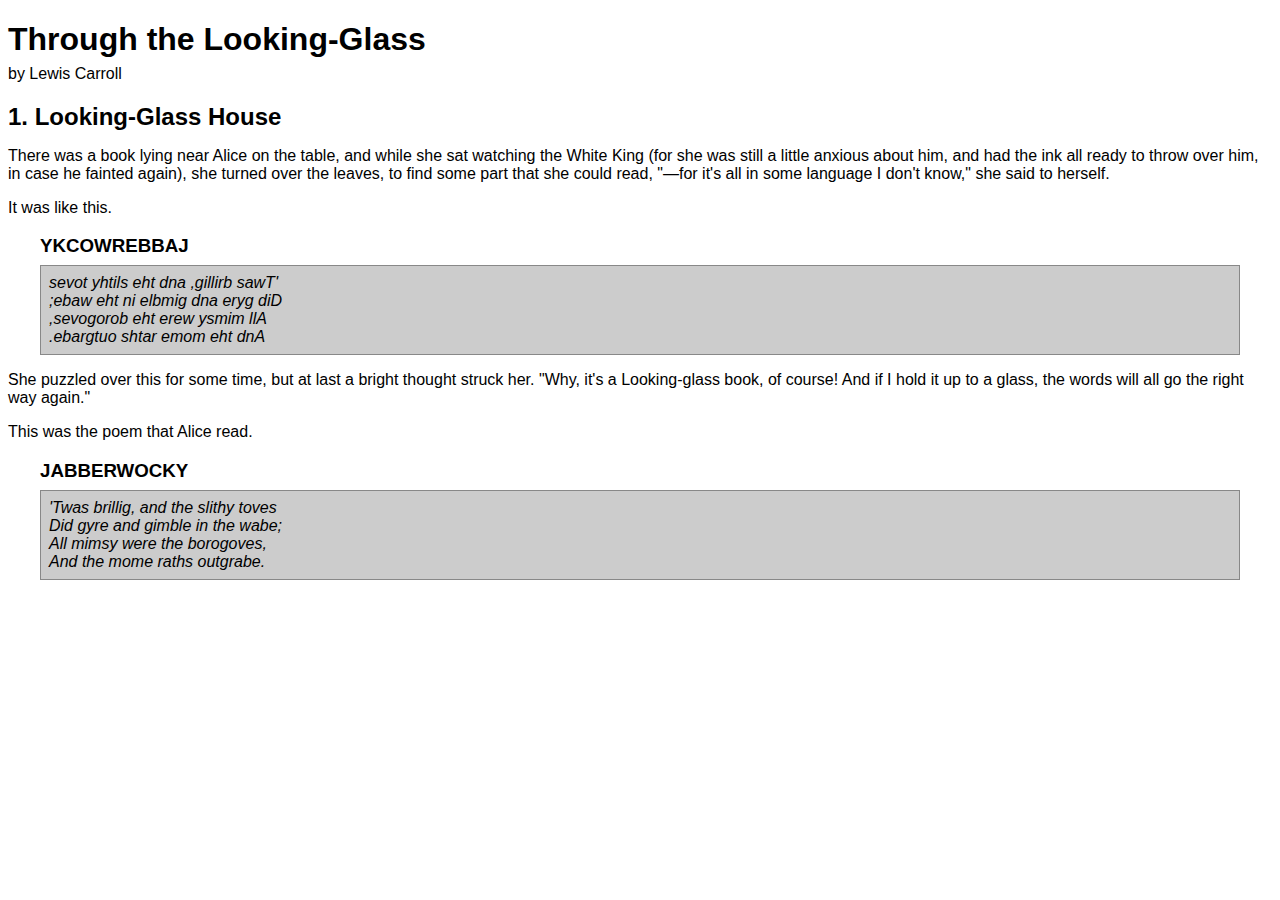
<file: public_html/ch01.html>
<!DOCTYPE html>
<html>
    <head>
        <meta charset="UTF-8">
        <meta name="viewport" content="width=device-width">
        <title>Through the Looking-Glass</title>
        <link rel="stylesheet" href="styles/01.css">
        <script src="scripts/jquery-1.10.2.js"></script>
        <script src="scripts/01.js"></script>
    </head>
    <body>
        <h1>Through the Looking-Glass</h1>
        <div class="author">by Lewis Carroll</div>
        
        <div class="chapter" id="chapter-1">
            <h2 class="chapter-title">1. Looking-Glass House</h2>
            <p>There was a book lying near Alice on the table,
                and while she sat watching the White King (for she
                was still a little anxious about him, and had the
                ink all ready to throw over him, in case he fainted
                again), she turned over the leaves, to find some
                part that she could read, <span class="spoken">
                "&mdash;for it's all in some language I don't know,"
                </span> she said to herself.</p>
            <p>It was like this.</p>
            <div class="poem">
                <h3 class="poem-title">YKCOWREBBAJ</h3>
                <div class="poem-stanza">
                    <div>sevot yhtils eht dna ,gillirb sawT'</div>
                    <div>;ebaw eht ni elbmig dna eryg diD</div>
                    <div>,sevogorob eht erew ysmim llA</div>
                    <div>.ebargtuo shtar emom eht dnA</div>
                </div>
            </div>
            <p>She puzzled over this for some time, but at last
            a bright thought struck her.<span class="spoken">
            "Why, it's a Looking-glass book, of course! And if
            I hold it up to a glass, the words will all go the
            right way again."</span></p>
            <p>This was the poem that Alice read.</p>
            <div class="poem">
                <h3 class="poem-title">JABBERWOCKY</h3>
                <div class="poem-stanza">
                    <div>'Twas brillig, and the slithy toves</div>
                    <div>Did gyre and gimble in the wabe;</div>
                    <div>All mimsy were the borogoves,</div>
                    <div>And the mome raths outgrabe.</div>
                </div>
            </div>
        </div>
    </body>
</html>
</file>
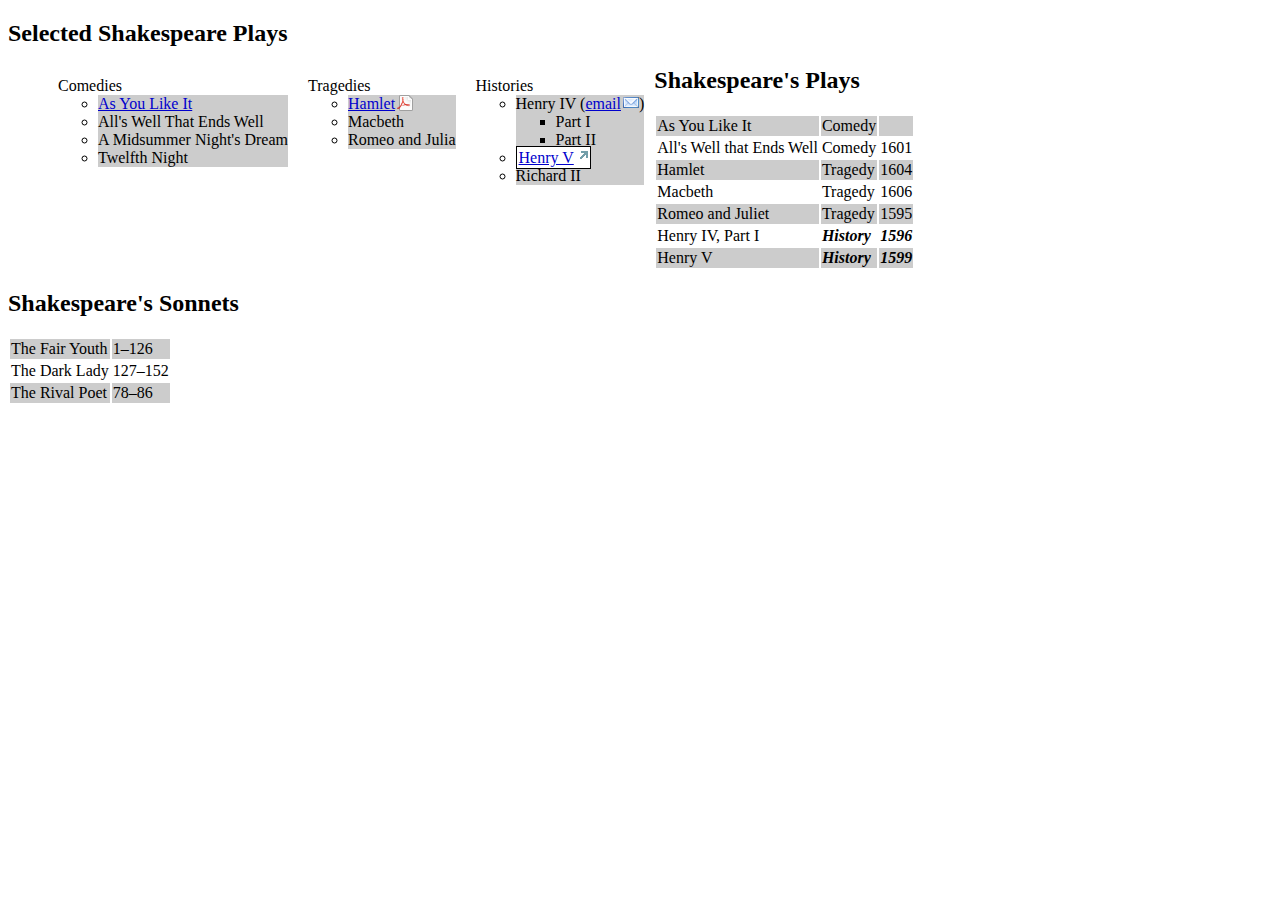
<file: public_html/ch02.html>
<!DOCTYPE html>
<html lang="en">
    <head>
        <title>Selected Shakespeare Plays</title>
        <meta charset="UTF-8">
        <link rel="stylesheet" href="styles/02.css" type="text/css" />
        <script src="scripts/jquery-1.10.2.js"></script>
        <script src="scripts/02.js"></script>
    </head>
    <body>
        <div id="container">
            <h2>Selected Shakespeare Plays</h2>
            <ul id="selected-plays">
                <li>Comedies
                    <ul>
                        <li><a href="/asyoulikeit/">As You Like It</a></li>
                        <li>All's Well That Ends Well</li>
                        <li>A Midsummer Night's Dream</li>
                        <li>Twelfth Night</li>
                    </ul>
                </li>
                <li>Tragedies
                    <ul>
                        <li><a href="hamlet.pdf">Hamlet</a></li>
                        <li>Macbeth</li>
                        <li>Romeo and Julia</li>
                    </ul>
                </li>
                <li>Histories
                    <ul>
                        <li>Henry IV (<a href="mailto:henryiv@king.co.uk">email</a>)
                            <ul>
                                <li>Part I</li>
                                <li>Part II</li>
                            </ul>
                        </li>
                        <li><a href="http://www.shakespeare.co.uk/henryv.htm">Henry V</a></li>
                        <li>Richard II</li>
                    </ul>
                </li>
            </ul>

            <h2>Shakespeare's Plays</h2>
            <table>
                <tr>
                    <td>As You Like It</td>
                    <td>Comedy</td>
                    <td></td>
                </tr>
                <tr>
                    <td>All's Well that Ends Well</td>
                    <td>Comedy</td>
                    <td>1601</td>
                </tr>
                <tr>
                    <td>Hamlet</td>
                    <td>Tragedy</td>
                    <td>1604</td>
                </tr>
                <tr>
                    <td>Macbeth</td>
                    <td>Tragedy</td>
                    <td>1606</td>
                </tr>
                <tr>
                    <td>Romeo and Juliet</td>
                    <td>Tragedy</td>
                    <td>1595</td>
                </tr>
                <tr>
                    <td>Henry IV, Part I</td>
                    <td>History</td>
                    <td>1596</td>
                </tr>
                <tr>
                    <td>Henry V</td>
                    <td>History</td>
                    <td>1599</td>
                </tr>
            </table>

            <h2>Shakespeare's Sonnets</h2>
            <table>
                <tr>
                    <td>The Fair Youth</td>
                    <td>1–126</td>
                </tr>
                <tr>
                    <td>The Dark Lady</td>
                    <td>127–152</td>
                </tr>
                <tr>
                    <td>The Rival Poet</td>
                    <td>78–86</td>
                </tr>
            </table>            
        </div>
    </body>
</html>
</file>
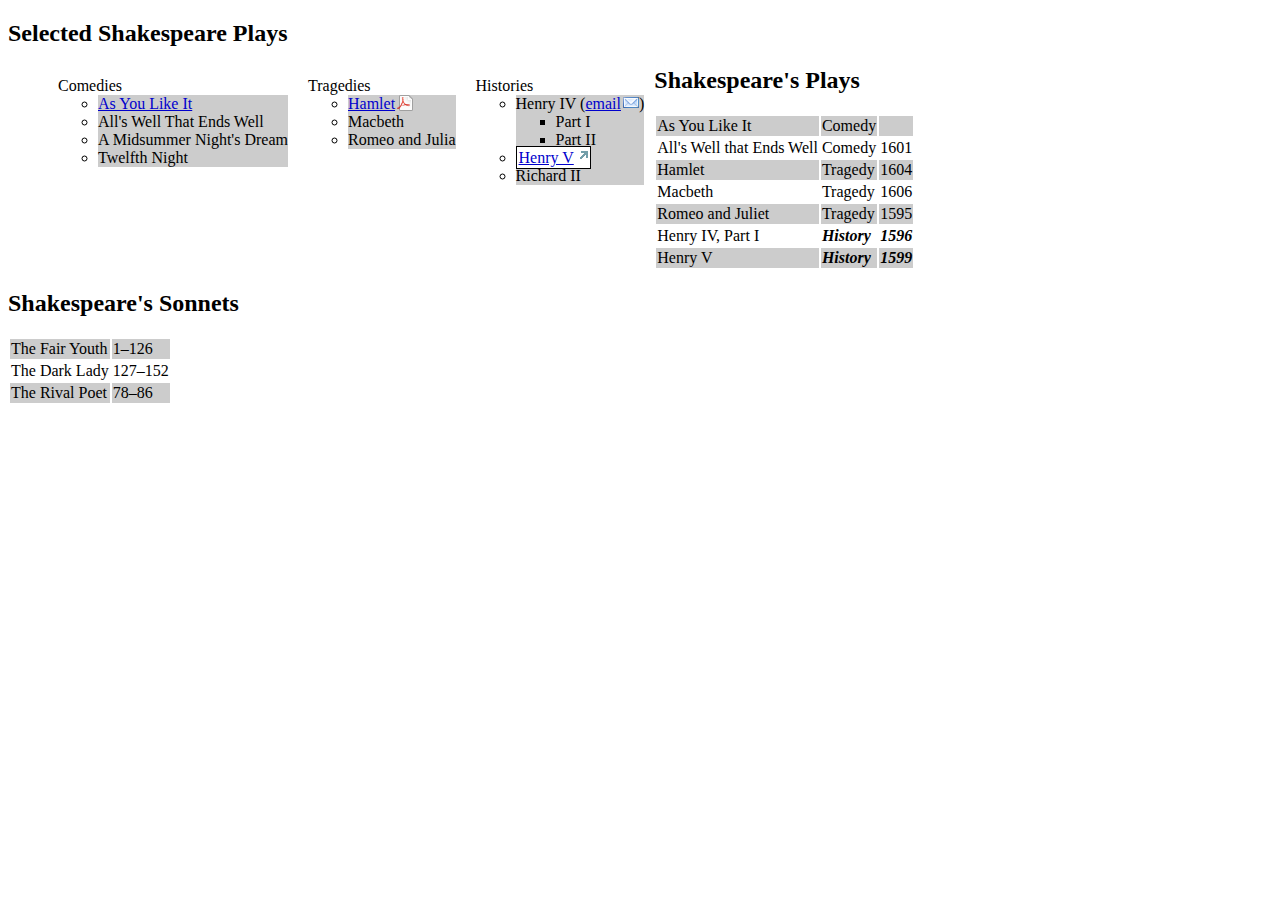
<file: public_html/ch02_1.html>
<!DOCTYPE html>
<html>
    <head>
        <title>Selected Shakespeare Plays</title>
        <meta charset="UTF-8">
        <meta name="viewport" content="width=device-width">
        <link rel="stylesheet" href="styles/02.css" type="text/css" />
        <script src="scripts/jquery-1.10.2.js"></script>
        <script src="scripts/02.js"></script>
    </head>
    <body>
        <div id="containter">
            <h2>Selected Shakespeare Plays</h2>
            <ul id="selected-plays">
                <li>Comedies
                    <ul>
                        <li><a href="/asyoulikeit/">As You Like It</a></li>
                        <li>All's Well That Ends Well</li>
                        <li>A Midsummer Night's Dream</li>
                        <li>Twelfth Night</li>
                    </ul>
                </li>
                <li>Tragedies
                    <ul>
                        <li><a href="hamlet.pdf">Hamlet</a></li>
                        <li>Macbeth</li>
                        <li>Romeo and Julia</li>
                    </ul>
                </li>
                <li>Histories
                    <ul>
                        <li>Henry IV (<a href="mailto:henryiv@king.co.uk">email</a>)
                            <ul>
                                <li>Part I</li>
                                <li>Part II</li>
                            </ul>
                        </li>
                        <li><a href="http://www.shakespeare.co.uk/henryv.htm">Henry V</a></li>
                        <li>Richard II</li>
                    </ul>
                </li>
            </ul>

            <h2>Shakespeare's Plays</h2>
            <table>
                <tr>
                    <td>As You Like It</td>
                    <td>Comedy</td>
                    <td></td>
                </tr>
                <tr>
                    <td>All's Well that Ends Well</td>
                    <td>Comedy</td>
                    <td>1601</td>
                </tr>
                <tr>
                    <td>Hamlet</td>
                    <td>Tragedy</td>
                    <td>1604</td>
                </tr>
                <tr>
                    <td>Macbeth</td>
                    <td>Tragedy</td>
                    <td>1606</td>
                </tr>
                <tr>
                    <td>Romeo and Juliet</td>
                    <td>Tragedy</td>
                    <td>1595</td>
                </tr>
                <tr>
                    <td>Henry IV, Part I</td>
                    <td>History</td>
                    <td>1596</td>
                </tr>
                <tr>
                    <td>Henry V</td>
                    <td>History</td>
                    <td>1599</td>
                </tr>
            </table>

            <h2>Shakespeare's Sonnets</h2>
            <table>
                <tr>
                    <td>The Fair Youth</td>
                    <td>1–126</td>
                </tr>
                <tr>
                    <td>The Dark Lady</td>
                    <td>127–152</td>
                </tr>
                <tr>
                    <td>The Rival Poet</td>
                    <td>78–86</td>
                </tr>
            </table>            
        </div>
    </body>
</html>
</file>
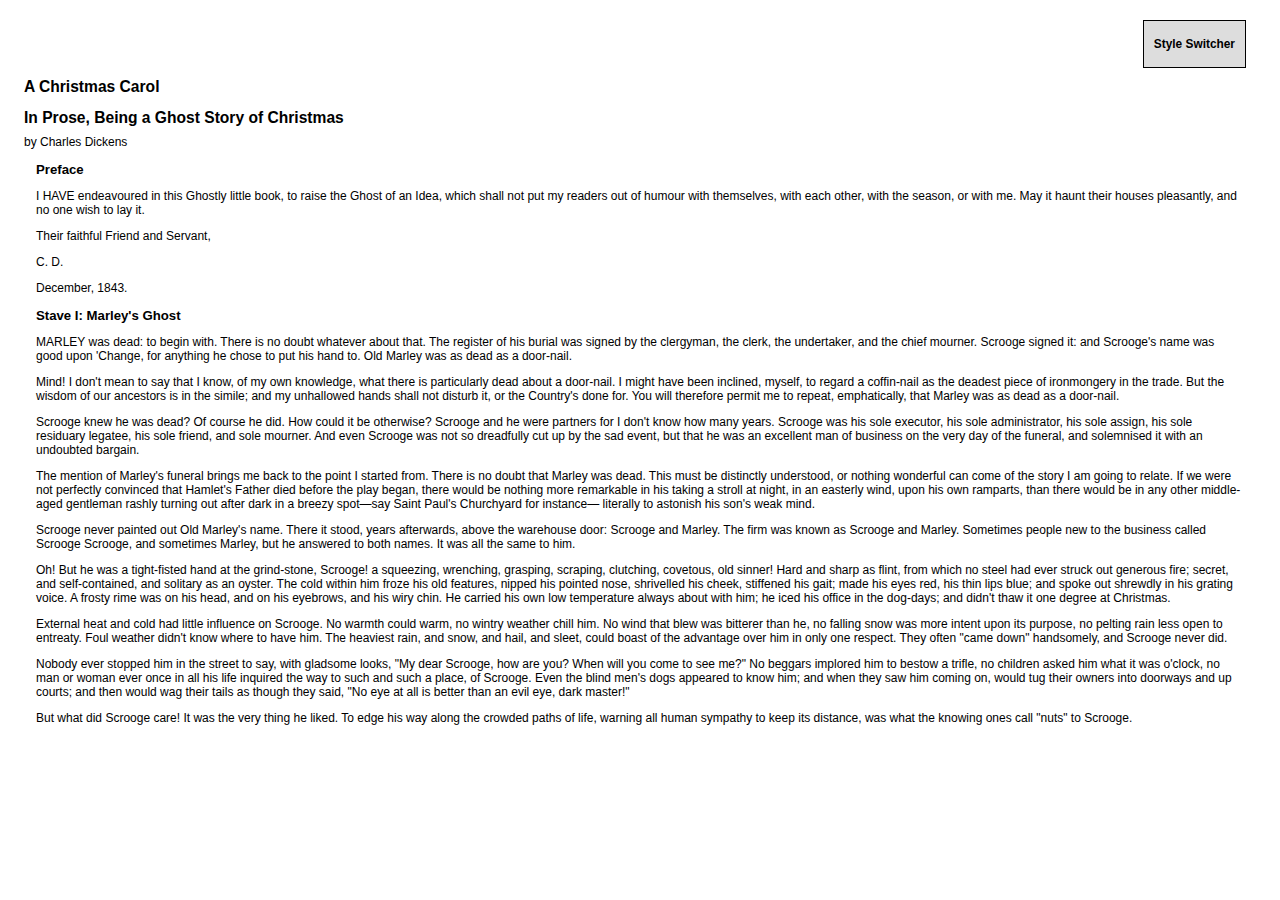
<file: public_html/ch03.html>
<!DOCTYPE html>
<html lang="en">
    <head>
        <title>A Christmas Carol</title>
        <meta charset="UTF-8">
        <link rel="stylesheet" href="styles/03.css" type="text/css"/>
        <script src="scripts/jquery-1.10.2.js"></script>
        <script src="scripts/03.js"></script>
    </head>
    <body>
        <div id="container">
            <div id="switcher" class="switcher">
                <h3>Style Switcher</h3>
                <button id="switcher-default">
                    Default
                </button>
                <button id="switcher-narrow">
                    Narrow Column
                </button>
                <button id="switcher-large">
                    Large Print
                </button>
            </div>

            <div id="header">
                <h2>A Christmas Carol</h2>
                <h2 class="subtitle">In Prose, Being a Ghost Story of Christmas</h2>
                <div class="author">by Charles Dickens</div>
            </div>

            <div class="chapter" id="chapter-preface">
                <h3 class="chapter-title">Preface</h3>
                <p>I HAVE endeavoured in this Ghostly little book, to raise the Ghost of an Idea, which shall not put my readers out of humour with themselves, with each other, with the season, or with me.  May it haunt their houses pleasantly, and no one wish to lay it.</p>
                <p>Their faithful Friend and Servant,</p>
                <p>C. D.</p>
                <p>December, 1843.</p>
            </div>

            <div class="chapter" id="chapter-1">
                <h3 class="chapter-title">Stave I: Marley's Ghost</h3>
                <p>MARLEY was dead: to begin with. There is no doubt whatever about that. The register of his burial was signed by the clergyman, the clerk, the undertaker, and the chief mourner. Scrooge signed it: and Scrooge's name was good upon 'Change, for anything he chose to put his hand to. Old Marley was as dead as a door-nail.</p>
                <p>Mind! I don't mean to say that I know, of my own knowledge, what there is particularly dead about a door-nail. I might have been inclined, myself, to regard a coffin-nail as the deadest piece of ironmongery in the trade. But the wisdom of our ancestors is in the simile; and my unhallowed hands shall not disturb it, or the Country's done for. You will therefore permit me to repeat, emphatically, that Marley was as dead as a door-nail.</p>
                <p>Scrooge knew he was dead? Of course he did. How could it be otherwise? Scrooge and he were partners for I don't know how many years. Scrooge was his sole executor, his sole administrator, his sole assign, his sole residuary legatee, his sole friend, and sole mourner. And even Scrooge was not so dreadfully cut up by the sad event, but that he was an excellent man of business on the very day of the funeral, and solemnised it with an undoubted bargain.</p>
                <p>The mention of Marley's funeral brings me back to the point I started from. There is no doubt that Marley was dead. This must be distinctly understood, or nothing wonderful can come of the story I am going to relate. If we were not perfectly convinced that Hamlet's Father died before the play began, there would be nothing more remarkable in his taking a stroll at night, in an easterly wind, upon his own ramparts, than there would be in any other middle-aged gentleman rashly turning out after dark in a breezy spot&mdash;say Saint Paul's Churchyard for instance&mdash; literally to astonish his son's weak mind.</p>
                <p>Scrooge never painted out Old Marley's name. There it stood, years afterwards, above the warehouse door: Scrooge and Marley. The firm was known as Scrooge and Marley. Sometimes people new to the business called Scrooge Scrooge, and sometimes Marley, but he answered to both names. It was all the same to him.</p>
                <p>Oh! But he was a tight-fisted hand at the grind-stone, Scrooge! a squeezing, wrenching, grasping, scraping, clutching, covetous, old sinner! Hard and sharp as flint, from which no steel had ever struck out generous fire; secret, and self-contained, and solitary as an oyster. The cold within him froze his old features, nipped his pointed nose, shrivelled his cheek, stiffened his gait; made his eyes red, his thin lips blue; and spoke out shrewdly in his grating voice. A frosty rime was on his head, and on his eyebrows, and his wiry chin. He carried his own low temperature always about with him; he iced his office in the dog-days; and didn't thaw it one degree at Christmas.</p>
                <p>External heat and cold had little influence on Scrooge. No warmth could warm, no wintry weather chill him. No wind that blew was bitterer than he, no falling snow was more intent upon its purpose, no pelting rain less open to entreaty. Foul weather didn't know where to have him. The heaviest rain, and snow, and hail, and sleet, could boast of the advantage over him in only one respect. They often "came down" handsomely, and Scrooge never did.</p>
                <p>Nobody ever stopped him in the street to say, with gladsome looks, "My dear Scrooge, how are you? When will you come to see me?" No beggars implored him to bestow a trifle, no children asked him what it was o'clock, no man or woman ever once in all his life inquired the way to such and such a place, of Scrooge. Even the blind men's dogs appeared to know him; and when they saw him coming on, would tug their owners into doorways and up courts; and then would wag their tails as though they said, "No eye at all is better than an evil eye, dark master!"</p>
                <p>But what did Scrooge care! It was the very thing he liked. To edge his way along the crowded paths of life, warning all human sympathy to keep its distance, was what the knowing ones call "nuts" to Scrooge.</p>
            </div>
        </div>
    </body>
</html>
</file>
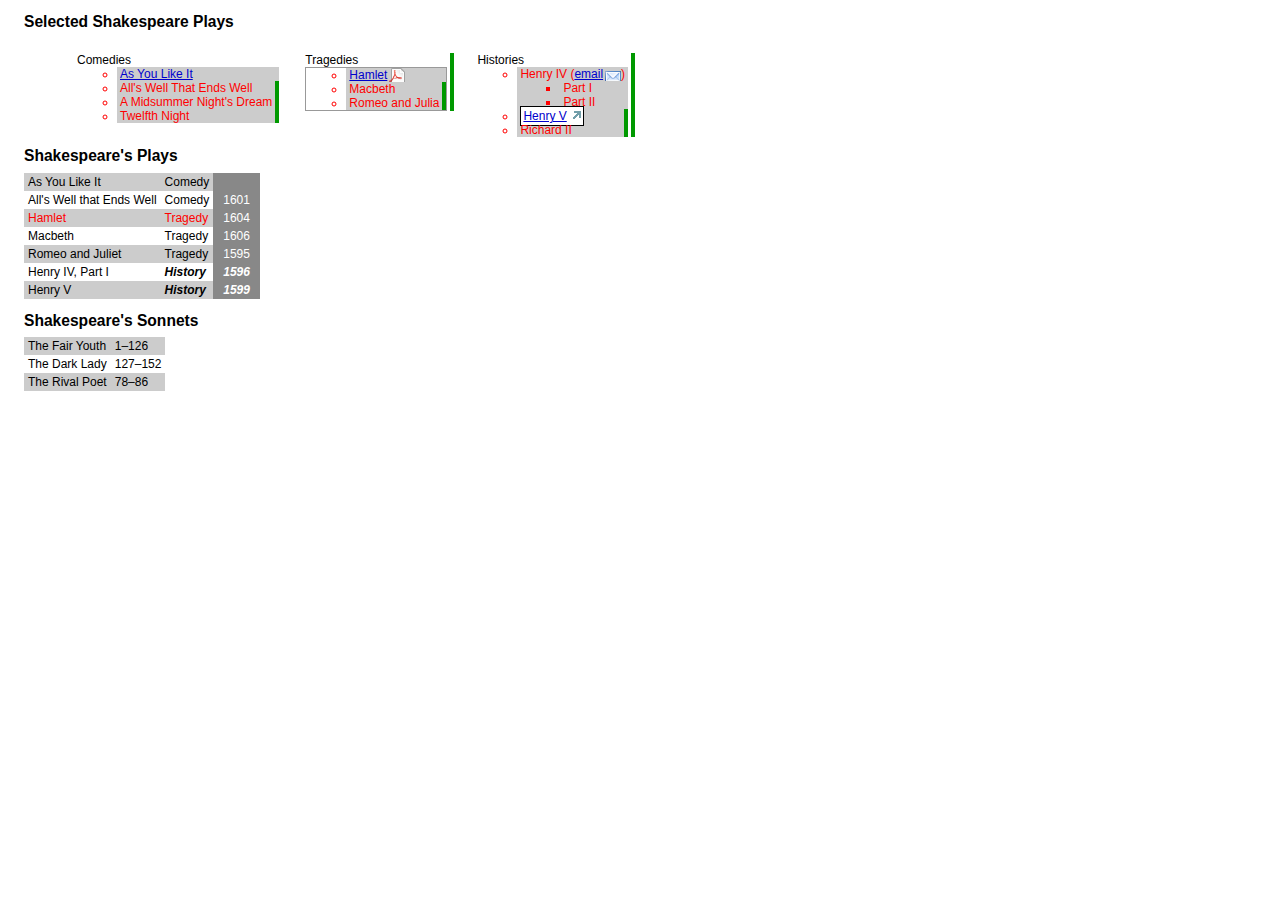
<file: public_html/exercise02.html>
<!DOCTYPE html>
<html>
    <head>
        <title>Exercises for chapter 02</title>
        <meta charset="UTF-8">
        <meta name="viewport" content="width=device-width">
        <link rel="stylesheet" type="text/css" href="styles/ex02.css"/>
        <script src="scripts/jquery-1.10.2.js" type="text/javascript"></script>
        <script src="scripts/ex02.js" type="text/javascript"></script>
    </head>
    <body>
        <div id="container">
            <h2>Selected Shakespeare Plays</h2>
            <ul id="selected-plays">
                <li>Comedies
                    <ul>
                        <li><a href="/asyoulikeit/">As You Like It</a></li>
                        <li>All's Well That Ends Well</li>
                        <li>A Midsummer Night's Dream</li>
                        <li>Twelfth Night</li>
                    </ul>
                </li>
                <li>Tragedies
                    <ul>
                        <li><a href="hamlet.pdf">Hamlet</a></li>
                        <li>Macbeth</li>
                        <li>Romeo and Julia</li>
                    </ul>
                </li>
                <li>Histories
                    <ul>
                        <li>Henry IV (<a href="mailto:henryiv@king.co.uk">email</a>)
                            <ul>
                                <li>Part I</li>
                                <li>Part II</li>
                            </ul>
                        </li>
                        <li><a href="http://www.shakespeare.co.uk/henryv.htm">Henry V</a></li>
                        <li>Richard II</li>
                    </ul>
                </li>
            </ul>
            <p></p>
            <h2>Shakespeare's Plays</h2>
            <table>
                <tr>
                    <td>As You Like It</td>
                    <td>Comedy</td>
                    <td></td>
                </tr>
                <tr>
                    <td>All's Well that Ends Well</td>
                    <td>Comedy</td>
                    <td>1601</td>
                </tr>
                <tr>
                    <td>Hamlet</td>
                    <td>Tragedy</td>
                    <td>1604</td>
                </tr>
                <tr>
                    <td>Macbeth</td>
                    <td>Tragedy</td>
                    <td>1606</td>
                </tr>
                <tr>
                    <td>Romeo and Juliet</td>
                    <td>Tragedy</td>
                    <td>1595</td>
                </tr>
                <tr>
                    <td>Henry IV, Part I</td>
                    <td>History</td>
                    <td>1596</td>
                </tr>
                <tr>
                    <td>Henry V</td>
                    <td>History</td>
                    <td>1599</td>
                </tr>
            </table>

            <h2>Shakespeare's Sonnets</h2>
            <table>
                <tr>
                    <td>The Fair Youth</td>
                    <td>1–126</td>
                </tr>
                <tr>
                    <td>The Dark Lady</td>
                    <td>127–152</td>
                </tr>
                <tr>
                    <td>The Rival Poet</td>
                    <td>78–86</td>
                </tr>
            </table>            
        </div>
    </body>
</html>
</file>
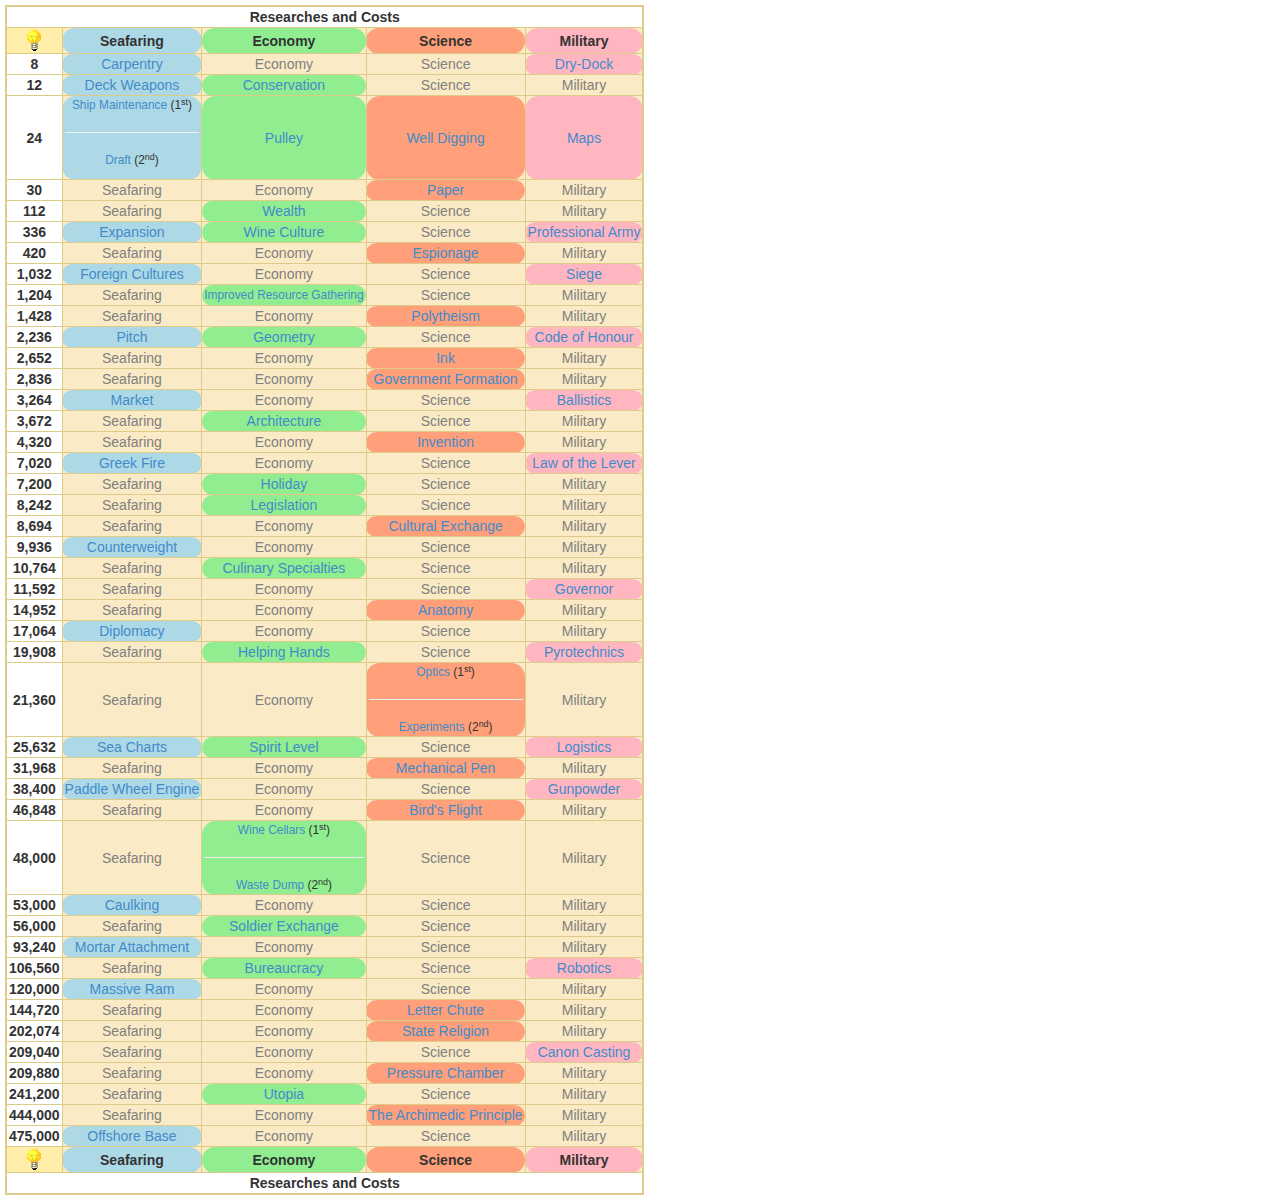
<file: public_html/ikariam-research.html>
<html>
    <head>
        <title>Ikariam Research</title>
        <meta charset="UTF-8">
        <meta name="viewport" content="width=device-width">
        <link rel="stylesheet" type="text/css" href="resources/css/bootstrap.css"/>
        <link rel="stylesheet" type="text/css" href="resources/css/bootstrap-theme.css"/>
        <link rel="stylesheet" type="text/css" href="resources/css/ikariam.css"/>
        <script type="text/javascript" src="resources/js/jquery-2.0.3.js"></script>
        <script type="text/javascript" src="resources/js/bootstrap.js"></script>
        <script type="text/javascript" src="resources/js/ikariam.js"></script>
    </head>
    <body>
        <table class="darktable">
            <tbody><tr>
                    <th colspan="5"> Researches and Costs
                    </th></tr>
                <tr class="title3">
                    <td class="title2"> 
                        <span data-toggle="tooltip" title="Research Points"><img alt="Research Points" src="resources/images/Research_small.gif" width="14" height="21" data-image-name="Research small.gif" data-image-key="Research_small.gif"></span>
                    </td>
                    <td class="sea"> 
                        <span data-toggle="tooltip" title="Seafaring line of research">Seafaring</span> 
                    </td>
                    <td class="eco"> 
                        <span data-toggle="tooltip" title="Economy line of research">Economy</span> 
                    </td>
                    <td class="sci"> 
                        <span data-toggle="tooltip" title="Science line of research">Science</span> 
                    </td>
                    <td class="mil"> 
                        <span data-toggle="tooltip" title="Military line of research">Military</span>
                    </td>
                </tr>
                <tr>
                    <th> 8
                    </th>
                    <td class="sea"> 
                        <a href="http://ikariam.wikia.com/wiki/Carpentry" title="Carpentry">Carpentry</a> 
                    </td>
                    <td> 
                        <span style="background-color:; color:gray; font:; text-decoration:none;">Economy</span> 
                    </td>
                    <td> 
                        <span style="background-color:; color:gray; font:; text-decoration:none;">Science</span> 
                    </td>
                    <td class="mil"> 
                        <a href="http://ikariam.wikia.com/wiki/Dry-Dock" title="Dry-Dock">Dry-Dock</a>
                    </td>
                </tr>
                <tr>
                    <th> 12
                    </th>
                    <td class="sea"> 
                        <a href="http://ikariam.wikia.com/wiki/Deck_Weapons" title="Deck Weapons" >Deck Weapons</a> 
                    </td>
                    <td class="eco"> 
                        <a href="http://ikariam.wikia.com/wiki/Conservation" title="Conservation" >Conservation</a> 
                    </td>
                    <td> 
                        <span style="background-color:; color:gray; font:; text-decoration:none;">Science</span> 
                    </td>
                    <td> 
                        <span style="background-color:; color:gray; font:; text-decoration:none;">Military</span>
                    </td>
                </tr>
                <tr>
                    <th> 24
                    </th>
                    <td class="sea"> 
                        <p><small><a href="http://ikariam.wikia.com/wiki/Ship_Maintenance" title="Ship Maintenance" >Ship Maintenance</a> (1<sup>st</sup>)<br>
                            </small></p>
                        <hr>
                        <p><small><a href="http://ikariam.wikia.com/wiki/Draft" title="Draft" >Draft</a> (2<sup>nd</sup>)</small> 
                        </p>
                    </td>
                    <td class="eco"> 
                        <a href="http://ikariam.wikia.com/wiki/Pulley" title="Pulley" >Pulley</a> 
                    </td>
                    <td class="sci"> 
                        <a href="http://ikariam.wikia.com/wiki/Well_Digging" title="Well Digging" >Well Digging</a> 
                    </td>
                    <td class="mil"> 
                        <a href="http://ikariam.wikia.com/wiki/Maps" title="Maps" >Maps</a>
                    </td>
                </tr>
                <tr>
                    <th> 30
                    </th>
                    <td> 
                        <span style="background-color:; color:gray; font:; text-decoration:none;">Seafaring</span> 
                    </td>
                    <td> 
                        <span style="background-color:; color:gray; font:; text-decoration:none;">Economy</span> 
                    </td>
                    <td class="sci"> 
                        <a href="http://ikariam.wikia.com/wiki/Paper" title="Paper" >Paper</a> 
                    </td>
                    <td> 
                        <span style="background-color:; color:gray; font:; text-decoration:none;">Military</span>
                    </td>
                </tr>
                <tr>
                    <th> 112
                    </th>
                    <td> 
                        <span style="background-color:; color:gray; font:; text-decoration:none;">Seafaring</span> 
                    </td>
                    <td class="eco"> 
                        <a href="http://ikariam.wikia.com/wiki/Wealth" title="Wealth" >Wealth</a> 
                    </td>
                    <td> 
                        <span style="background-color:; color:gray; font:; text-decoration:none;">Science</span> 
                    </td>
                    <td> 
                        <span style="background-color:; color:gray; font:; text-decoration:none;">Military</span>
                    </td>
                </tr>
                <tr>
                    <th> 336
                    </th>
                    <td class="sea"> 
                        <a href="http://ikariam.wikia.com/wiki/Expansion" title="Expansion" >Expansion</a> 
                    </td>
                    <td class="eco"> 
                        <a href="http://ikariam.wikia.com/wiki/Wine_Culture" title="Wine Culture" >Wine Culture</a> 
                    </td>
                    <td> 
                        <span style="background-color:; color:gray; font:; text-decoration:none;">Science</span> 
                    </td>
                    <td class="mil"> 
                        <a href="http://ikariam.wikia.com/wiki/Professional_Army" title="Professional Army" >Professional Army</a>
                    </td>
                </tr>
                <tr>
                    <th> 420
                    </th>
                    <td> 
                        <span style="background-color:; color:gray; font:; text-decoration:none;">Seafaring</span> 
                    </td>
                    <td> 
                        <span style="background-color:; color:gray; font:; text-decoration:none;">Economy</span> 
                    </td>
                    <td class="sci"> 
                        <a href="http://ikariam.wikia.com/wiki/Espionage" title="Espionage" >Espionage</a> 
                    </td>
                    <td> 
                        <span style="background-color:; color:gray; font:; text-decoration:none;">Military</span>
                    </td>
                </tr>
                <tr>
                    <th> 1,032
                    </th>
                    <td class="sea"> 
                        <a href="http://ikariam.wikia.com/wiki/Foreign_Cultures" title="Foreign Cultures" >Foreign Cultures</a> 
                    </td>
                    <td> 
                        <span style="background-color:; color:gray; font:; text-decoration:none;">Economy</span> 
                    </td>
                    <td> 
                        <span style="background-color:; color:gray; font:; text-decoration:none;">Science</span> 
                    </td>
                    <td class="mil"> 
                        <a href="http://ikariam.wikia.com/wiki/Siege" title="Siege" >Siege</a>
                    </td>
                </tr>
                <tr>
                    <th> 1,204
                    </th>
                    <td> 
                        <span style="background-color:; color:gray; font:; text-decoration:none;">Seafaring</span> 
                    </td>
                    <td class="eco"> 
                        <small><a href="http://ikariam.wikia.com/wiki/Improved_Resource_Gathering" title="Improved Resource Gathering" >Improved Resource Gathering</a></small> 
                    </td>
                    <td>
                        <span style="background-color:; color:gray; font:; text-decoration:none;">Science</span> 
                    </td>
                    <td> 
                        <span style="background-color:; color:gray; font:; text-decoration:none;">Military</span>
                    </td>
                </tr>
                <tr>
                    <th> 1,428
                    </th>
                    <td> 
                        <span style="background-color:; color:gray; font:; text-decoration:none;">Seafaring</span> 
                    </td>
                    <td> 
                        <span style="background-color:; color:gray; font:; text-decoration:none;">Economy</span> 
                    </td>
                    <td class="sci"> 
                        <a href="http://ikariam.wikia.com/wiki/Polytheism" title="Polytheism" >Polytheism</a> 
                    </td>
                    <td> 
                        <span style="background-color:; color:gray; font:; text-decoration:none;">Military</span>
                    </td>
                </tr>
                <tr>
                    <th> 2,236
                    </th>
                    <td class="sea"> 
                        <a href="http://ikariam.wikia.com/wiki/Pitch" title="Pitch" >Pitch</a> 
                    </td>
                    <td class="eco"> 
                        <a href="http://ikariam.wikia.com/wiki/Geometry" title="Geometry" >Geometry</a> 
                    </td>
                    <td> 
                        <span style="background-color:; color:gray; font:; text-decoration:none;">Science</span> 
                    </td>
                    <td class="mil"> 
                        <a href="http://ikariam.wikia.com/wiki/Code_of_Honour" title="Code of Honour" >Code of Honour</a>
                    </td>
                </tr>
                <tr>
                    <th> 2,652
                    </th>
                    <td> 
                        <span style="background-color:; color:gray; font:; text-decoration:none;">Seafaring</span> 
                    </td>
                    <td> 
                        <span style="background-color:; color:gray; font:; text-decoration:none;">Economy</span> 
                    </td>
                    <td class="sci"> 
                        <a href="http://ikariam.wikia.com/wiki/Ink" title="Ink" >Ink</a> 
                    </td>
                    <td> 
                        <span style="background-color:; color:gray; font:; text-decoration:none;">Military</span>
                    </td>
                </tr>
                <tr>
                    <th> 2,836
                    </th>
                    <td> 
                        <span style="background-color:; color:gray; font:; text-decoration:none;">Seafaring</span> 
                    </td>
                    <td> 
                        <span style="background-color:; color:gray; font:; text-decoration:none;">Economy</span> 
                    </td>
                    <td class="sci"> 
                        <a href="http://ikariam.wikia.com/wiki/Government_Formation" title="Government Formation" >Government Formation</a> 
                    </td>
                    <td> 
                        <span style="background-color:; color:gray; font:; text-decoration:none;">Military</span>
                    </td>
                </tr>
                <tr>
                    <th> 3,264
                    </th>
                    <td class="sea"> 
                        <a href="http://ikariam.wikia.com/wiki/Market" title="Market" >Market</a> 
                    </td>
                    <td> 
                        <span style="background-color:; color:gray; font:; text-decoration:none;">Economy</span> 
                    </td>
                    <td> 
                        <span style="background-color:; color:gray; font:; text-decoration:none;">Science</span> 
                    </td>
                    <td class="mil"> 
                        <a href="http://ikariam.wikia.com/wiki/Ballistics" title="Ballistics" >Ballistics</a>
                    </td>
                </tr>
                <tr>
                    <th> 3,672
                    </th>
                    <td> 
                        <span style="background-color:; color:gray; font:; text-decoration:none;">Seafaring</span> 
                    </td>
                    <td class="eco"> 
                        <a href="http://ikariam.wikia.com/wiki/Architecture" title="Architecture" >Architecture</a> 
                    </td>
                    <td> 
                        <span style="background-color:; color:gray; font:; text-decoration:none;">Science</span> 
                    </td>
                    <td> 
                        <span style="background-color:; color:gray; font:; text-decoration:none;">Military</span>
                    </td>
                </tr>
                <tr>
                    <th> 4,320
                    </th>
                    <td> 
                        <span style="background-color:; color:gray; font:; text-decoration:none;">Seafaring</span> 
                    </td>
                    <td> 
                        <span style="background-color:; color:gray; font:; text-decoration:none;">Economy</span> 
                    </td>
                    <td class="sci"> 
                        <a href="http://ikariam.wikia.com/wiki/Invention" title="Invention" >Invention</a> 
                    </td>
                    <td> 
                        <span style="background-color:; color:gray; font:; text-decoration:none;">Military</span>
                    </td>
                </tr>
                <tr>
                    <th> 7,020
                    </th>
                    <td class="sea"> 
                        <a href="http://ikariam.wikia.com/wiki/Greek_Fire" title="Greek Fire" >Greek Fire</a> 
                    </td>
                    <td> 
                        <span style="background-color:; color:gray; font:; text-decoration:none;">Economy</span> 
                    </td>
                    <td> 
                        <span style="background-color:; color:gray; font:; text-decoration:none;">Science</span> 
                    </td>
                    <td class="mil"> 
                        <a href="http://ikariam.wikia.com/wiki/Law_of_the_Lever" title="Law of the Lever" >Law of the Lever</a>
                    </td>
                </tr>
                <tr>
                    <th> 7,200
                    </th>
                    <td> 
                        <span style="background-color:; color:gray; font:; text-decoration:none;">Seafaring</span> 
                    </td>
                    <td class="eco"> 
                        <a href="http://ikariam.wikia.com/wiki/Holiday" title="Holiday" >Holiday</a> 
                    </td>
                    <td> 
                        <span style="background-color:; color:gray; font:; text-decoration:none;">Science</span> 
                    </td>
                    <td> 
                        <span style="background-color:; color:gray; font:; text-decoration:none;">Military</span>
                    </td>
                </tr>
                <tr>
                    <th> 8,242
                    </th>
                    <td> 
                        <span style="background-color:; color:gray; font:; text-decoration:none;">Seafaring</span> 
                    </td>
                    <td class="eco"> 
                        <a href="http://ikariam.wikia.com/wiki/Legislation" title="Legislation" >Legislation</a> 
                    </td>
                    <td> 
                        <span style="background-color:; color:gray; font:; text-decoration:none;">Science</span> 
                    </td>
                    <td> 
                        <span style="background-color:; color:gray; font:; text-decoration:none;">Military</span>
                    </td>
                </tr>
                <tr>
                    <th> 8,694
                    </th>
                    <td> 
                        <span style="background-color:; color:gray; font:; text-decoration:none;">Seafaring</span> 
                    </td>
                    <td> 
                        <span style="background-color:; color:gray; font:; text-decoration:none;">Economy</span> 
                    </td>
                    <td class="sci"> 
                        <a href="http://ikariam.wikia.com/wiki/Cultural_Exchange" title="Cultural Exchange" >Cultural Exchange</a> 
                    </td>
                    <td> 
                        <span style="background-color:; color:gray; font:; text-decoration:none;">Military</span>
                    </td>
                </tr>
                <tr>
                    <th> 9,936
                    </th>
                    <td class="sea"> 
                        <a href="http://ikariam.wikia.com/wiki/Counterweight" title="Counterweight" >Counterweight</a> 
                    </td>
                    <td> 
                        <span style="background-color:; color:gray; font:; text-decoration:none;">Economy</span> 
                    </td>
                    <td> 
                        <span style="background-color:; color:gray; font:; text-decoration:none;">Science</span> 
                    </td>
                    <td> 
                        <span style="background-color:; color:gray; font:; text-decoration:none;">Military</span>
                    </td>
                </tr>
                <tr>
                    <th> 10,764
                    </th>
                    <td> 
                        <span style="background-color:; color:gray; font:; text-decoration:none;">Seafaring</span> 
                    </td>
                    <td class="eco"> 
                        <a href="http://ikariam.wikia.com/wiki/Culinary_Specialties" title="Culinary Specialties" >Culinary Specialties</a> 
                    </td>
                    <td> 
                        <span style="background-color:; color:gray; font:; text-decoration:none;">Science</span> 
                    </td>
                    <td> 
                        <span style="background-color:; color:gray; font:; text-decoration:none;">Military</span>
                    </td>
                </tr>
                <tr>
                    <th> 11,592
                    </th>
                    <td> 
                        <span style="background-color:; color:gray; font:; text-decoration:none;">Seafaring</span> 
                    </td>
                    <td> 
                        <span style="background-color:; color:gray; font:; text-decoration:none;">Economy</span> 
                    </td>
                    <td> 
                        <span style="background-color:; color:gray; font:; text-decoration:none;">Science</span> 
                    </td>
                    <td class="mil"> 
                        <a href="http://ikariam.wikia.com/wiki/Governor" title="Governor" >Governor</a>
                    </td>
                </tr>
                <tr>
                    <th> 14,952
                    </th>
                    <td> 
                        <span style="background-color:; color:gray; font:; text-decoration:none;">Seafaring</span> 
                    </td>
                    <td> 
                        <span style="background-color:; color:gray; font:; text-decoration:none;">Economy</span> 
                    </td>
                    <td class="sci"> 
                        <a href="http://ikariam.wikia.com/wiki/Anatomy" title="Anatomy" >Anatomy</a> 
                    </td>
                    <td> 
                        <span style="background-color:; color:gray; font:; text-decoration:none;">Military</span>
                    </td>
                </tr>
                <tr>
                    <th> 17,064
                    </th>
                    <td class="sea"> 
                        <a href="http://ikariam.wikia.com/wiki/Diplomacy" title="Diplomacy" >Diplomacy</a> 
                    </td>
                    <td> 
                        <span style="background-color:; color:gray; font:; text-decoration:none;">Economy</span> 
                    </td>
                    <td> 
                        <span style="background-color:; color:gray; font:; text-decoration:none;">Science</span> </td><td> <span style="background-color:; color:gray; font:; text-decoration:none;">Military</span>
                    </td>
                </tr>
                <tr>
                    <th> 19,908
                    </th>
                    <td> 
                        <span style="background-color:; color:gray; font:; text-decoration:none;">Seafaring</span> 
                    </td>
                    <td class="eco"> 
                        <a href="http://ikariam.wikia.com/wiki/Helping_Hands" title="Helping Hands" >Helping Hands</a> 
                    </td>
                    <td> 
                        <span style="background-color:; color:gray; font:; text-decoration:none;">Science</span> 
                    </td>
                    <td class="mil"> 
                        <a href="http://ikariam.wikia.com/wiki/Pyrotechnics" title="Pyrotechnics" >Pyrotechnics</a>
                    </td>
                </tr>
                <tr>
                    <th> 21,360
                    </th>
                    <td> 
                        <span style="background-color:; color:gray; font:; text-decoration:none;">Seafaring</span> 
                    </td>
                    <td> 
                        <span style="background-color:; color:gray; font:; text-decoration:none;">Economy</span> 
                    </td>
                    <td class="sci"> 
                        <small><a href="http://ikariam.wikia.com/wiki/Optics" title="Optics" >Optics</a> (1<sup>st</sup>)
                        </small><hr>
                        <small> <a href="http://ikariam.wikia.com/wiki/Experiments" title="Experiments" >Experiments</a> (2<sup>nd</sup>)</small>
                    </td>
                    <td> 
                        <span style="background-color:; color:gray; font:; text-decoration:none;">Military</span>
                    </td>
                </tr>
                <tr>
                    <th> 25,632
                    </th>
                    <td class="sea"> 
                        <a href="http://ikariam.wikia.com/wiki/Sea_Charts" title="Sea Charts" >Sea Charts</a> 
                    </td>
                    <td class="eco"> 
                        <a href="http://ikariam.wikia.com/wiki/Spirit_Level" title="Spirit Level" >Spirit Level</a> 
                    </td>
                    <td> 
                        <span style="background-color:; color:gray; font:; text-decoration:none;">Science</span> 
                    </td>
                    <td class="mil"> 
                        <a href="http://ikariam.wikia.com/wiki/Logistics" title="Logistics" >Logistics</a>
                    </td>
                </tr>
                <tr>
                    <th> 31,968
                    </th>
                    <td> 
                        <span style="background-color:; color:gray; font:; text-decoration:none;">Seafaring</span> 
                    </td>
                    <td> 
                        <span style="background-color:; color:gray; font:; text-decoration:none;">Economy</span> 
                    </td>
                    <td class="sci"> 
                        <a href="http://ikariam.wikia.com/wiki/Mechanical_Pen" title="Mechanical Pen" >Mechanical Pen</a> 
                    </td>
                    <td> 
                        <span style="background-color:; color:gray; font:; text-decoration:none;">Military</span>
                    </td>
                </tr>
                <tr>
                    <th> 38,400
                    </th>
                    <td class="sea"> 
                        <a href="http://ikariam.wikia.com/wiki/Paddle_Wheel_Engine" title="Paddle Wheel Engine" >Paddle Wheel Engine</a> 
                    </td>
                    <td> 
                        <span style="background-color:; color:gray; font:; text-decoration:none;">Economy</span> 
                    </td>
                    <td> 
                        <span style="background-color:; color:gray; font:; text-decoration:none;">Science</span> 
                    </td>
                    <td class="mil"> 
                        <a href="http://ikariam.wikia.com/wiki/Gunpowder" title="Gunpowder" >Gunpowder</a>
                    </td>
                </tr>
                <tr>
                    <th> 46,848
                    </th>
                    <td> 
                        <span style="background-color:; color:gray; font:; text-decoration:none;">Seafaring</span> 
                    </td>
                    <td> 
                        <span style="background-color:; color:gray; font:; text-decoration:none;">Economy</span> 
                    </td>
                    <td class="sci"> 
                        <a href="http://ikariam.wikia.com/wiki/Bird%27s_Flight" title="Bird's Flight" >Bird's Flight</a> 
                    </td>
                    <td> 
                        <span style="background-color:; color:gray; font:; text-decoration:none;">Military</span>
                    </td>
                </tr>
                <tr>
                    <th> 48,000
                    </th>
                    <td> 
                        <span style="background-color:; color:gray; font:; text-decoration:none;">Seafaring</span> 
                    </td>
                    <td class="eco"> 
                        <small><a href="http://ikariam.wikia.com/wiki/Wine_Cellars_(research)" title="Wine Cellars (research)" >Wine Cellars</a>  (1<sup>st</sup>)
                        </small><hr>
                        <small> <a href="http://ikariam.wikia.com/wiki/Waste_Dump" title="Waste Dump" >Waste Dump</a>  (2<sup>nd</sup>)</small>
                    </td>
                    <td> 
                        <span style="background-color:; color:gray; font:; text-decoration:none;">Science</span> 
                    </td>
                    <td> 
                        <span style="background-color:; color:gray; font:; text-decoration:none;">Military</span>
                    </td>
                </tr>
                <tr>
                    <th> 53,000
                    </th>
                    <td class="sea"> 
                        <a href="http://ikariam.wikia.com/wiki/Caulking" title="Caulking" >Caulking</a> 
                    </td>
                    <td> 
                        <span style="background-color:; color:gray; font:; text-decoration:none;">Economy</span> 
                    </td>
                    <td> 
                        <span style="background-color:; color:gray; font:; text-decoration:none;">Science</span> 
                    </td>
                    <td> 
                        <span style="background-color:; color:gray; font:; text-decoration:none;">Military</span>
                    </td>
                </tr>
                <tr>
                    <th> 56,000
                    </th>
                    <td> 
                        <span style="background-color:; color:gray; font:; text-decoration:none;">Seafaring</span> 
                    </td>
                    <td class="eco"> 
                        <a href="http://ikariam.wikia.com/wiki/Soldier_Exchange" title="Soldier Exchange" >Soldier Exchange</a> 
                    </td>
                    <td> 
                        <span style="background-color:; color:gray; font:; text-decoration:none;">Science</span> 
                    </td>
                    <td> 
                        <span style="background-color:; color:gray; font:; text-decoration:none;">Military</span>
                    </td>
                </tr>
                <tr>
                    <th> 93,240
                    </th>
                    <td class="sea"> 
                        <a href="http://ikariam.wikia.com/wiki/Mortar_Attachment" title="Mortar Attachment" >Mortar Attachment</a> 
                    </td>
                    <td> 
                        <span style="background-color:; color:gray; font:; text-decoration:none;">Economy</span> 
                    </td>
                    <td> 
                        <span style="background-color:; color:gray; font:; text-decoration:none;">Science</span> 
                    </td>
                    <td> 
                        <span style="background-color:; color:gray; font:; text-decoration:none;">Military</span>
                    </td>
                </tr>
                <tr>
                    <th> 106,560
                    </th>
                    <td> 
                        <span style="background-color:; color:gray; font:; text-decoration:none;">Seafaring</span> 
                    </td>
                    <td class="eco"> 
                        <a href="http://ikariam.wikia.com/wiki/Bureaucracy" title="Bureaucracy" >Bureaucracy</a> 
                    </td>
                    <td> 
                        <span style="background-color:; color:gray; font:; text-decoration:none;">Science</span> 
                    </td>
                    <td class="mil"> <a href="http://ikariam.wikia.com/wiki/Robotics" title="Robotics" >Robotics</a>
                    </td>
                </tr>
                <tr>
                    <th> 120,000
                    </th>
                    <td class="sea"> 
                        <a href="http://ikariam.wikia.com/wiki/Massive_Ram" title="Massive Ram" >Massive Ram</a> 
                    </td>
                    <td> 
                        <span style="background-color:; color:gray; font:; text-decoration:none;">Economy</span> 
                    </td>
                    <td> 
                        <span style="background-color:; color:gray; font:; text-decoration:none;">Science</span> 
                    </td>
                    <td> 
                        <span style="background-color:; color:gray; font:; text-decoration:none;">Military</span>
                    </td>
                </tr>
                <tr>
                    <th> 144,720
                    </th>
                    <td> 
                        <span style="background-color:; color:gray; font:; text-decoration:none;">Seafaring</span> 
                    </td>
                    <td> 
                        <span style="background-color:; color:gray; font:; text-decoration:none;">Economy</span> 
                    </td>
                    <td class="sci"> 
                        <a href="http://ikariam.wikia.com/wiki/Letter_Chute" title="Letter Chute" >Letter Chute</a> 
                    </td>
                    <td> 
                        <span style="background-color:; color:gray; font:; text-decoration:none;">Military</span>
                    </td>
                </tr>
                <tr>
                    <th> 202,074
                    </th>
                    <td> 
                        <span style="background-color:; color:gray; font:; text-decoration:none;">Seafaring</span> 
                    </td>
                    <td> 
                        <span style="background-color:; color:gray; font:; text-decoration:none;">Economy</span> 
                    </td>
                    <td class="sci"> 
                        <a href="http://ikariam.wikia.com/wiki/State_Religion" title="State Religion" >State Religion</a> 
                    </td>
                    <td> 
                        <span style="background-color:; color:gray; font:; text-decoration:none;">Military</span>
                    </td>
                </tr>
                <tr>
                    <th> 209,040
                    </th>
                    <td> 
                        <span style="background-color:; color:gray; font:; text-decoration:none;">Seafaring</span> 
                    </td>
                    <td> 
                        <span style="background-color:; color:gray; font:; text-decoration:none;">Economy</span> 
                    </td>
                    <td> 
                        <span style="background-color:; color:gray; font:; text-decoration:none;">Science</span> 
                    </td>
                    <td class="mil"> 
                        <a href="http://ikariam.wikia.com/wiki/Canon_Casting" title="Canon Casting" >Canon Casting</a>
                    </td>
                </tr>
                <tr>
                    <th> 209,880
                    </th>
                    <td> 
                        <span style="background-color:; color:gray; font:; text-decoration:none;">Seafaring</span> 
                    </td>
                    <td> 
                        <span style="background-color:; color:gray; font:; text-decoration:none;">Economy</span> 
                    </td>
                    <td class="sci"> 
                        <a href="http://ikariam.wikia.com/wiki/Pressure_Chamber" title="Pressure Chamber" >Pressure Chamber</a> 
                    </td>
                    <td> 
                        <span style="background-color:; color:gray; font:; text-decoration:none;">Military</span>
                    </td>
                </tr>
                <tr>
                    <th> 241,200
                    </th>
                    <td> 
                        <span style="background-color:; color:gray; font:; text-decoration:none;">Seafaring</span> 
                    </td>
                    <td class="eco"> 
                        <a href="http://ikariam.wikia.com/wiki/Utopia" title="Utopia" >Utopia</a> 
                    </td>
                    <td> 
                        <span style="background-color:; color:gray; font:; text-decoration:none;">Science</span> 
                    </td>
                    <td> 
                        <span style="background-color:; color:gray; font:; text-decoration:none;">Military</span>
                    </td>
                </tr>
                <tr>
                    <th> 444,000
                    </th>
                    <td> 
                        <span style="background-color:; color:gray; font:; text-decoration:none;">Seafaring</span> 
                    </td>
                    <td> 
                        <span style="background-color:; color:gray; font:; text-decoration:none;">Economy</span> 
                    </td>
                    <td class="sci"> 
                        <a href="http://ikariam.wikia.com/wiki/The_Archimedic_Principle" title="The Archimedic Principle" >The Archimedic Principle</a> </td><td> <span style="background-color:; color:gray; font:; text-decoration:none;">Military</span>
                    </td>
                </tr>
                <tr>
                    <th> 475,000
                    </th>
                    <td class="sea"> 
                        <a href="http://ikariam.wikia.com/wiki/Offshore_Base" title="Offshore Base" >Offshore Base</a> 
                    </td>
                    <td> 
                        <span style="background-color:; color:gray; font:; text-decoration:none;">Economy</span> </td>
                    <td> 
                        <span style="background-color:; color:gray; font:; text-decoration:none;">Science</span> 
                    </td>
                    <td> 
                        <span style="background-color:; color:gray; font:; text-decoration:none;">Military</span>
                    </td>
                </tr>
                <tr class="title3">
                    <td class="title2"> 
                        <span data-toggle="tooltip" title="Research Points"><img alt="Research small" src="resources/images/Research_small.gif" width="14" height="21" data-image-name="Research small.gif" data-image-key="Research_small.gif"></span>
                    </td>
                    <td class="sea" data-toggle="tooltip" > 
                        <span data-toggle="tooltip" title="Seafaring line of research">Seafaring</span> 
                    </td>
                    <td class="eco"> 
                        <span data-toggle="tooltip" title="Economy line of research">Economy</span> 
                    </td>
                    <td class="sci"> 
                        <span data-toggle="tooltip" title="Science line of research">Science</span> 
                    </td>
                    <td class="mil"> 
                        <span data-toggle="tooltip" title="Military line of research">Military</span>
                    </td>
                </tr>
                <tr>
                    <th colspan="5"> Researches and Costs
                    </th>
                </tr>
            </tbody>
        </table>    
    </body>
</html>
</file>
<file: public_html/styles/01.css>
/* 
    Created on : Dec 23, 2013, 3:50:52 PM
    Author     : luhtonen
*/
body {
    background-color: #fff;
    color: #000;
    font-family: Helvetica, Arial, sans-serif;
}
h1, h2, h3 {
    margin-bottom: .2em;
}
.poem {
    margin: 0 2em;
}
.highlight {
    background-color: #ccc;
    border: 1px solid #888;
    font-style: italic;
    margin: 0.5em 0;
    padding: 0.5em;
}
</file>
<file: public_html/styles/02.css>
/* 
    Created on : Dec 27, 2013, 11:44:21 PM
    Author     : luhtonen
*/
.horizontal {
    float: left;
    list-style: none;
    margin: 10px;
}
.sub-level {
    background: #ccc;
}
a {
    color: #00c;
}
a.mailto {
    background: url(../images/email.png) no-repeat right top;
    padding-right: 18px;
}
a.pdflink {
    background: url(../images/pdf.png) no-repeat right top;
    padding-right: 18px;
}
a.henrylink {
    background-color: #fff;
    padding: 2px;
    border: 1px solid #000;
}
a.external {
    background: #fff url(../images/external.png) no-repeat 100% 2px;
    padding-right: 16px;
}
tr {
    background-color: #fff;
}
.alt {
    background-color: #ccc;
}
.highlight {
    font-weight: bold;
    font-style: italic;
}
</file>
<file: public_html/styles/03.css>
/* 
    Created on : Jan 6, 2014, 9:25:48 AM
    Author     : luhtonen
*/
/***************************************
   Default Styles
************************************** */
html, body {
  margin: 0;
  padding: 0;
}
body {
  font: 62.5% Verdana, Helvetica, Arial, sans-serif;
  color: #000;
  background: #fff;
}
#container {
  font-size: 1.2em;
  margin: 10px 2em;
}
h1 {
  font-size: 2.5em;
  margin-bottom: 0;
}
h2 {
  font-size: 1.3em;
  margin-bottom: .5em;
}
h3 {
  font-size: 1.1em;
  margin-bottom: 0;
}
code {
  font-size: 1.2em;
}
a {
  color: #06581f;
}
/***************************************
   Chapter Styles
************************************** */
.switcher {
  float: right;
  background-color: #ddd;
  border: 1px solid #000;
  margin: 10px;
  padding: 10px;
  font-size: .9em;
}
.switcher h3 {
  margin: .5em 0;
}
.poem {
  margin: 0 5em;
}
.chapter {
  margin: 1em;
}
#header {
  clear: both;
}

body.large .chapter {
    font-size: 1.5em;
}
body.narrow .chapter {
  width: 250px;
}
.selected {
    font-weight: bold;
}
.hidden {
    display: none;
}
.hover {
    cursor: pointer;
    background-color: #afa;
}
</file>
<file: public_html/styles/ex02.css>
/* 
    Created on : Dec 31, 2013, 1:36:26 PM
    Author     : luhtonen
*/
/***************************************
   Default Styles
************************************** */
html, body {
  margin: 0;
  padding: 0;
}
body {
  font: 62.5% Verdana, Helvetica, Arial, sans-serif;
  color: #000;
  background: #fff;
}
#container {
  font-size: 1.2em;
  margin: 10px 2em;
}
h1 {
  font-size: 2.5em;
  margin-bottom: 0;
}
h2 {
  font-size: 1.3em;
  margin-bottom: .5em;
}
h3 {
  font-size: 1.1em;
  margin-bottom: 0;
}
code {
  font-size: 1.2em;
}
a {
  color: #06581f;
}
/***************************************
   Chapter Styles
************************************** */
h2 {
  clear: left;
}
li {
  padding: 0 3px;
  color: #000;
}
.horizontal {
  float: left;
  list-style: none;
  margin: 10px;
}
.sub-level {
  background: #ccc;
}
a {
  color: #00c;
}
a.mailto {
  background: url(../images/email.png) no-repeat 100% 2px;
  padding-right: 18px;
}
a.pdflink {
  background: url(../images/pdf.png) no-repeat 100% 0;
  padding-right: 18px;
}
a.henrylink {
  background-color: #fff;
  padding: 2px;
  border: 1px solid #000;
}
a.external {
  background: #fff url(../images/external.png) no-repeat 100% 2px;
  padding-right: 16px;
}
ul.tragedy {
  border: 1px solid #999;
}
li.afterlink {
  border-right: 4px solid #090;
}
table {
  border-collapse: collapse;
}
th, td {
  text-align: left;
  padding: 2px 4px;
}
.table-heading {
  background-color: #000;
  color: #fff;
}
.alt {
  background-color: #ccc;
}
.highlight {
  font-weight: bold;
  font-style: italic;
}
.italic {
  font-style: italic;
}
.bold {
  font-weight: bold;
}
.special {
  color: #f00;
}
.year {
  background-color: #888;
  color: #fff;
  padding: 0 10px;
  text-align: center;
}
</file>
<file: public_html/resources/css/ikariam.css>
table {
    text-align: center;
}
th {
    text-align: center;
}
/*************/
/* Darktable */
/*************/
/* Table main body background */
table.darktable
{ background: #FAEAC6;
  border: 2px solid #DC8;      /* Table main border */
  border-collapse: collapse;
  font-size: 100%;
  margin: 5px;
}
table.darktable th, table.darktable td   /* each cell in the table */
{ border: 1px solid #DC8;
  padding: 2px;
}
/* Table Heading background */
table.darktable th
{ background: #FFFFFF;
  border: 1px solid #DC8;     /* Heading border */
}
/* Table caption */
table.darktable caption
{ font-size: 110%;
  font-weight: bold;
}
/*******************/
/* Title (classes) */
/*******************/
.title,
.title1
{ background: #EEE !important;                      /* Light color */
  border: 1px solid #DC8; 
  text-align: center;
  font-weight: bold;
}
.title2
{ background: #FEA !important;                     /* Medium color */
  border: 1px solid #DC8;
  text-align: center;
  font-weight: bold;
}
.title3
{ background: #FD9 !important;                     /* Dark color */  
  border: 1px solid #DC8;
  text-align: center;
  font-weight: bold;
}
/*******************/
/* Research colors */
/*******************/
.economy,
.eco
{ background: lightgreen !important;
  border: 1px solid #DC8;
  border-radius: 1em;
  -webkit-border-radius: 1em; /* Chrome + Safari */
  -moz-border-radius: 1em;    /* Firefox */
  -ms-border-radius: 1em;     /* Internet Explorer */
  -khtml-border-radius: 1em;  /* Konqueror */
  -o-border-radius: 1em;      /* Opera */
}
.military,
.mil
{ background: lightpink !important;
  border: 1px solid #DC8;
  border-radius: 1em;
  -webkit-border-radius: 1em; /* Chrome + Safari */
  -moz-border-radius: 1em;    /* Firefox */
  -ms-border-radius: 1em;     /* Internet Explorer */
  -khtml-border-radius: 1em;  /* Konqueror*/
  -o-border-radius: 1em;      /* Opera */
}
.seafaring,
.sea
{ background: lightblue !important;
  border: 1px solid #DC8;
  border-radius: 1em;
  -webkit-border-radius: 1em; /* Chrome + Safari */
  -moz-border-radius: 1em;    /* Firefox */
  -ms-border-radius: 1em;     /* Internet Explorer */
  -khtml-border-radius: 1em;  /* Konqueror */
  -o-border-radius: 1em;      /* Opera */
}
.science,
.sci
{ background: lightsalmon !important;
  border: 1px solid #DC8;
  border-radius: 1em;
  -webkit-border-radius: 1em; /* Chrome + Safari */
  -moz-border-radius: 1em;    /* Firefox */
  -ms-border-radius: 1em;     /* Internet Explorer */
  -khtml-border-radius: 1em;  /* Konqueror */
  -o-border-radius: 1em;      /* Opera */
}
</file>
